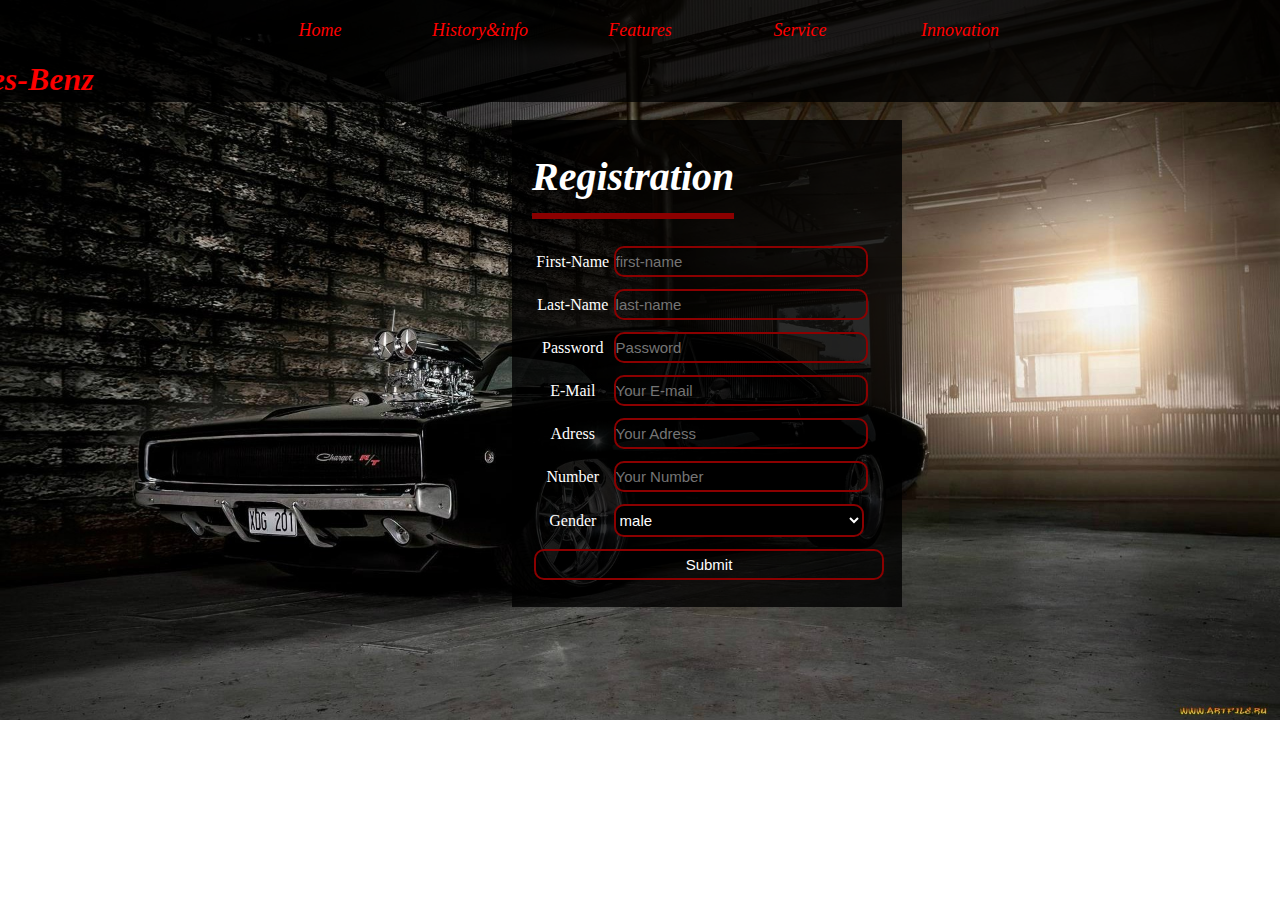
<file: index.html>
<!doctype html>

<html lang="en">
<head>
  <meta charset="utf-8">
  <meta name="description" content="">
  <meta name="viewport" content="width=device-width, initial-scale=1.0">
  <title> Home Page </title>
  <link href="style.css" rel="stylesheet" media="all">

  <script type="text/javascript"> 
    function validation() { 
        var out = "TRUE"; 
        var password= 
            document.getElementById("pass").value; 
            var firstName = 
            document.getElementById("user").value , lastName = document.getElementById("usr").value , adress = document.getElementById("ml").value
            number =  document.getElementById("nm").value , email =  document.getElementById("mil").value; 
        
            if (firstName.length > 1  ) 
            out = "TRUE"; 
        else 
           out = "FALSE"; 
        if(out == "FALSE") { 
            alert("The First name must be correct");
             return false;
             }
        if (lastName.length > 1  ) 
            out = "TRUE"; 
        else 
            out = "FALSE"; 
        if(out == "FALSE") {
             alert("The Last name must be correct"); 
             return false;
            }
        if (password.match(/[0-9]/g) && password.length === 8  &&  password[0].match(/[A-Z]/g) && password.match(/[^a-zA-Z\d]/g) && password.indexOf(' ') < 0) 
            out = "TRUE";
        else 
            out = "FALSE"; 
        if(out == "FALSE"){
             alert("The passward must start with capital character and contain at least one digit and special character and its length must be 8 with no white space"); 
             return false;
             }
        if (/^\w+([\.-]?\w+)*@\w+([\.-]?\w+)*(\.\w{2,3})+$/.test(email))
        out = "TRUE";
        else
        out = "FALSE";
        if(out == "FALSE") {
            alert("Please,Entered a valid email address!"); 
            return false;
            }
        if(adress.length > 1)  out = "TRUE";
        else  out = "FALSE";
        if(out == "FALSE"){ 
             alert("Enter valid Address!");
              return false;
              }
        if( number.length === 11 && number[0].match("0")) 
         out = "TRUE";
        else
         out = "FALSE";
        if(out == "FALSE")  { 
            alert("The number must consist of 11 digits start with 0");
             return false;
             }
        

}
</script> 
<nav class="bar">
    <ul>
      <li><a href="index.html"><i> Home</i> </a></li>
      <li><a href="second.html"><i> History&info</i></a></li>
      <li><a href="third.html"><i> Features </i></a></li>
      <li><a href="fourth.html"><i>Service</i></a></li>
      <li><a href="fifth.html"><i>Innovation</i></a></li>
  </ul>
</nav>

</head>
<body>
    <div class="bar">
        <marquee scrollamount="12"direction="right" behavior="altrante" > <h1><i>Welcome to Mercedes-Benz</i></h1></marquee>
    </div>
    <br>
    <form class="login" onsubmit="return validation()" action="sucess.html">
        <h1><i> Registration </i></h1>
    <table>
        <tr>
            <td> First-Name </td>
            <td><input type="text" placeholder="first-name" class="fname" id="user"></td>
        </tr>
      <tr>
          <td>Last-Name</td>
          <td> <input type="text" placeholder="last-name" class="fname" id="usr"></td>
      </tr>
      <tr>
            <td> Password </td>
            <td><input type="password" placeholder="Password" class="fname" id="pass"></td>
        </tr>
        <tr>
            <td> E-Mail </td>
            <td><input type="email" placeholder="Your E-mail" class="fname" id="mil"></td>
        </tr>
        <tr>
            <td> Adress </td>
            <td><input type="text" placeholder="Your Adress" class="fname" id="ml"></td>
        </tr>
        <tr>
            <td> Number </td>
            <td><input type="text" placeholder="Your Number" class="fname" id="nm"></td>
        </tr>
        <tr>
            <td> Gender </td>
            <td> <select aria-placeholder="Your Gender">
                <option>male</option>
                <option>female</option>
            </select></td>
        </tr>
        <tr >
            <td colspan="2"><input type="submit" class="fname"></td>
        </tr>
        
    </table>

    </form>

</body>
</html>
</file>
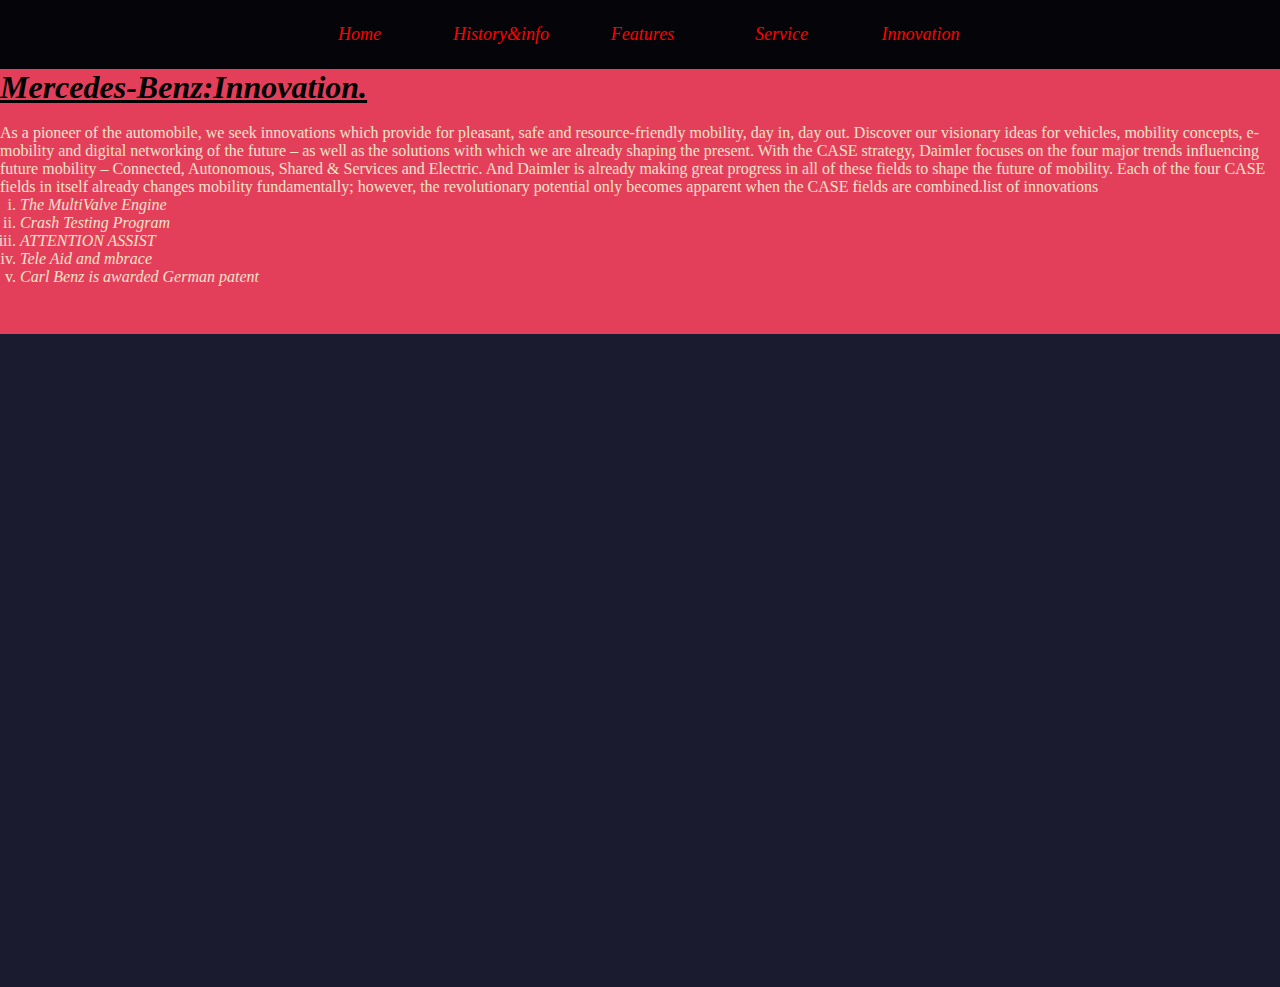
<file: fifth.html>
<!doctype html>

<html lang="en">
<head>
  <meta charset="utf-8">
  <meta name="description" content="">
  <meta name="viewport" content="width=device-width initial-scale=1">
  <title> Innovation</title>
  <link href="style5.css" rel="stylesheet">
  <nav class="bar">
      <ul>
        <li><a href="index.html"><i> Home</i> </a></li>
        <li><a href="second.html"><i> History&info</i></a></li>
        <li><a href="third.html"><i> Features </i></a></li>
        <li><a href="fourth.html"><i>Service</i></a></li>
        <li><a href="fifth.html"><i>Innovation</i></a></li>
    </ul>
</nav>
</head>
<body>
<div class="para">
    <h1><i>Mercedes-Benz:Innovation.</i></h1><br>
    <p>As a pioneer of the automobile, we seek innovations which provide for pleasant, safe and resource-friendly mobility, day in, day out. Discover our visionary ideas for vehicles, mobility concepts, e-mobility and digital networking of the future – as well as the solutions with which we are already shaping the present. With the CASE strategy, Daimler focuses on the four major trends influencing future mobility – Connected, Autonomous, Shared & Services and Electric. And Daimler is already making great progress in all of these fields to shape the future of mobility. Each of the four CASE fields in itself already changes mobility fundamentally; however, the revolutionary potential only becomes apparent when the CASE fields are combined.list of innovations
    </p>
    <ol type="i">
        <li><i> The MultiValve Engine </i></li>
        <li><i> Crash Testing Program</i></li>
        <li><i> ATTENTION ASSIST</i></li>
        <li><i>Tele Aid and mbrace</i></li>
        <li><i> Carl Benz is awarded German patent</i></li>
    </ol>
    
</div>
<br>
<div class="you">
   <iframe class="at" height="350" src="https://www.youtube.com/embed/-Scjk-tWxS0" frameborder="0" allow="accelerometer; autoplay; encrypted-media; gyroscope; picture-in-picture" allowfullscreen></iframe>
</div>
<div><iframe class="f1"  height="277" src="https://www.youtube.com/embed/WZFaLP7m3ms" frameborder="0" allow="accelerometer; autoplay; encrypted-media; gyroscope; picture-in-picture" allowfullscreen></iframe>
<iframe class="f1" height="277" src="https://www.youtube.com/embed/aoQ8-TspH4s" frameborder="0" allow="accelerometer; autoplay; encrypted-media; gyroscope; picture-in-picture" allowfullscreen></iframe>
<iframe class="f1"  height="277" src="https://www.youtube.com/embed/FUINhoVEji8" frameborder="0" allow="accelerometer; autoplay; encrypted-media; gyroscope; picture-in-picture" allowfullscreen></iframe></div>

   </body>
</html>
</file>
<file: style.css>
@viweport{
    zoom: 1;
    width:extend-to-zoom; 
}
body{
    background-image: url(roll.jpg);
    background-repeat: no-repeat;
    background-size: cover;
    bac
}
*{
    margin: 0px;
    padding: 0px;
}

.bar{
    text-align: center;
    background-color: rgba(0,0,0,0.8);
    width: 100%;
}

.bar ul{
    display: inline-flex;
    list-style: none;
}
.bar ul li{
    margin: 10px;
    padding: 10px;
    width: 120px;
}
.bar  ul li a{
    text-decoration: none;
    color: red;
    font-size: 18px;
}
.bar ul li a:hover{
    background-color: white;
    border-radius: 3px;
}
.bar h1{
    color: red;
}
.login{
    width: 350px;
    padding: 20px;
    background-color: rgba(0,0,0,0.8);
    top: 17%;
    margin-left:40%;
    text-align: center;
    color: white;
    position: relative;
}
.login h1{
    float: left;
    font-size: 40px;
    border-bottom: 6px solid darkred;
    margin-bottom: 20px;
    padding: 13px 0px;
}
.fname, select {
    overflow: hidden;
    font-size: 15px;
    padding: 5px 0px;
    margin: 5px 0px;
    border: 2px solid darkred;
    display: block;
    width: 250px;
    border-radius: 10px;
    float: left;
    background:rgba(0,0,0,0.2);
    color: white;
}

.fname:hover{
    width: 300PX;
    border-radius: 10px;
}
.login input[type="submit"]{
    width: 350px;
}
.login input[type="submit"]:hover{
    background-color: maroon;
}
select{
    background-color: black;
}/*
@media all and (max-width: 688px){

    .bar{
        width: 150%;
    }
}
@media all and (max-width: 520px){

    .bar{
        width: 170%;
    }
}
@media all and (max-width: 410px){

    .bar{
        width: 200%;
    }
}
@media all and (max-width: 350px){

    .bar{
        width: 300%;
    }
}
@media all and (max-width: 350px){

    .bar{
        width: 300%;
    }
}
@media all and (max-width: 300px){
    .bar ul{
        display: inline-block;
        list-style: none;
    }
    .bar{
        text-align: center;
    }
}
@media all and (max-width: 640px){
 .login{
    margin-left:75%;
 }
   
}
@media all and (max-width: 300px){

    .bar{
        text-align: 100%
    }
}
</file>
<file: style5.css>
@viweport{
    zoom: 1;
    width:extend-to-zoom; 
}
@-ms-viewport{
    zoom: 1;
    width:extend-to-zoom; 
}
*{
    margin: 0px;
    padding: 0px;
}
.bar{
    text-align: center;
    background-color: rgba(0,0,0,0.8);
    width: 100%;
    margin: 0px;
}

.bar ul{
    display: inline-flex;
    list-style: none;
}

.bar ul li{
    margin: 10px;
    padding: 2%;
    width: 120px;
}
.bar  ul li a{
    text-decoration: none;
    color: red;
    font-size: 18px;
}
.bar ul li a:hover{
    background-color: white;
    border-radius: 3px;
}
body{
    background-color: #1b1b2f;
}
.at{
    width: 100%;
}
.para{
    background-color:#e43f5a;
    width: 100%;
    height: 250px;
 }
.para p{
    margin: 0px;
    color: #f1e3cb;
}
.para li{  
    margin-left: 20px ;
    color: #f1e3cb;
}
.para h1{
    text-decoration: underline ;
}
.f1{
    display: inline;
    margin-left: 33px;
    width: 30%;
}
@media (max-width:1300px){
    .para{
        width: 100%;
        height: 265px;
        margin-top: 0px;
     }
     div{
        display: block;
    }
    frame{
        display: block;
    }
}

@media (max-width:1080px){
    .f1, .at{
        display: block;
        width: 100%;
        margin: 0px;
    }
}
@media all and (max-width: 150px){
    .bar ul{
        display: inline-block;
        list-style: none;
    }
    .bar{
        text-align: center;
    }
    .para{
        height:325px;
        overflow: hidden;
    }
}
@media all and (max-width: 650px){
    .bar{
        text-align: center;
        width: 400%;
    }
    .para{
        width: 400%;
        height: 305px;
        overflow: hidden;
     }
     .f1, .at{
        display: block;
        width: 400%;
        margin: 0px;
    }
}
@media all and (max-width:150px){
    .para{
        height: 555px;
        overflow: hidden;
     }
}
</file>
